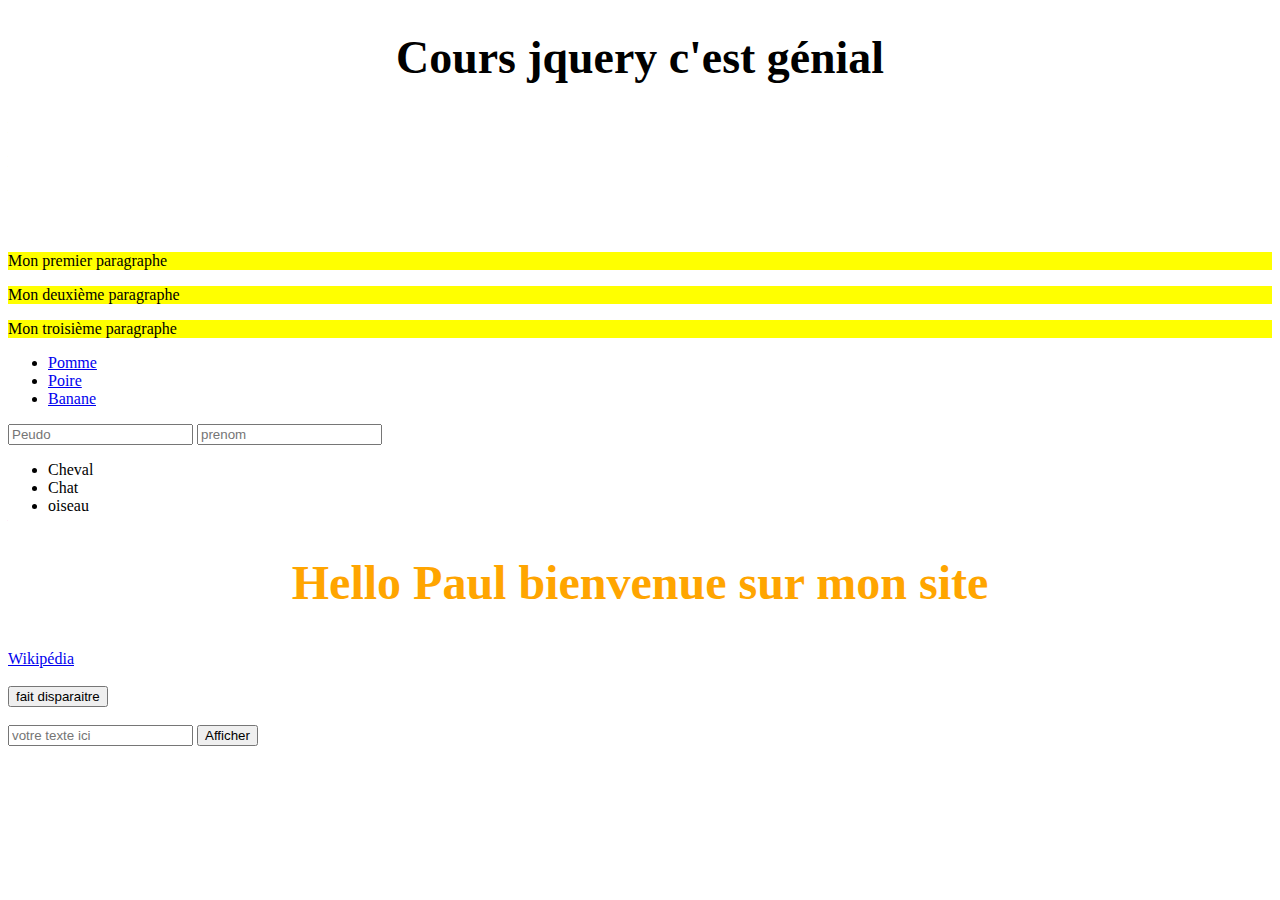
<file: index.html>
<!DOCTYPE html>
<html lang="en">
<head>
    <meta charset="UTF-8">
    <meta name="viewport" content="width=device-width, initial-scale=1.0">
    <title>Document</title>
    <link rel="stylesheet" href="style.css">
</head>
<body>
       <h1>Cours Jquery</h1>

       <p>Mon premier paragraphe</p> 
    <p class="p2">Mon deuxième paragraphe</p>
    <p id="p3">Mon troisième paragraphe</p>

    <ul>
        <li> <a href="">Pomme</a> </li>
        <li> <a href="">Poire</a> </li>
        <li> <a href="">Banane</a> </li>
    </ul>

    <input type="text" name="pseudo" placeholder="Peudo">
    <input type="text" name="firtname" placeholder="prenom">


    <ul>
        <li class="quatrepatte">Cheval</li>
        <li  class="quatrepatte">Chat </li>
        <li class="deuxpattes">oiseau </li>
    </ul>
 
    <h2 class="caher">bienvenue</h2>

    <a href="https://fr.wikipedia.org/wiki/Wikip%C3%A9dia:Accueil_principal">Wikipédia</a><br><br>


    <button class="btn1">fait disparaitre</button>
    <br><br>


    <input id="inputAffich"type="text" name="pseudo" placeholder="votre texte ici">

    <button id="btnaffich">Afficher</button>
    <div id="resultat"></div>

 <!-- <script src="asset/jquery.js"></script>  -->
 <script src="https://ajax.googleapis.com/ajax/libs/jquery/2.2.4/jquery.min.js"></script>
 <script src="scriptjq.js"></script>   
</body>
</html>
</file>
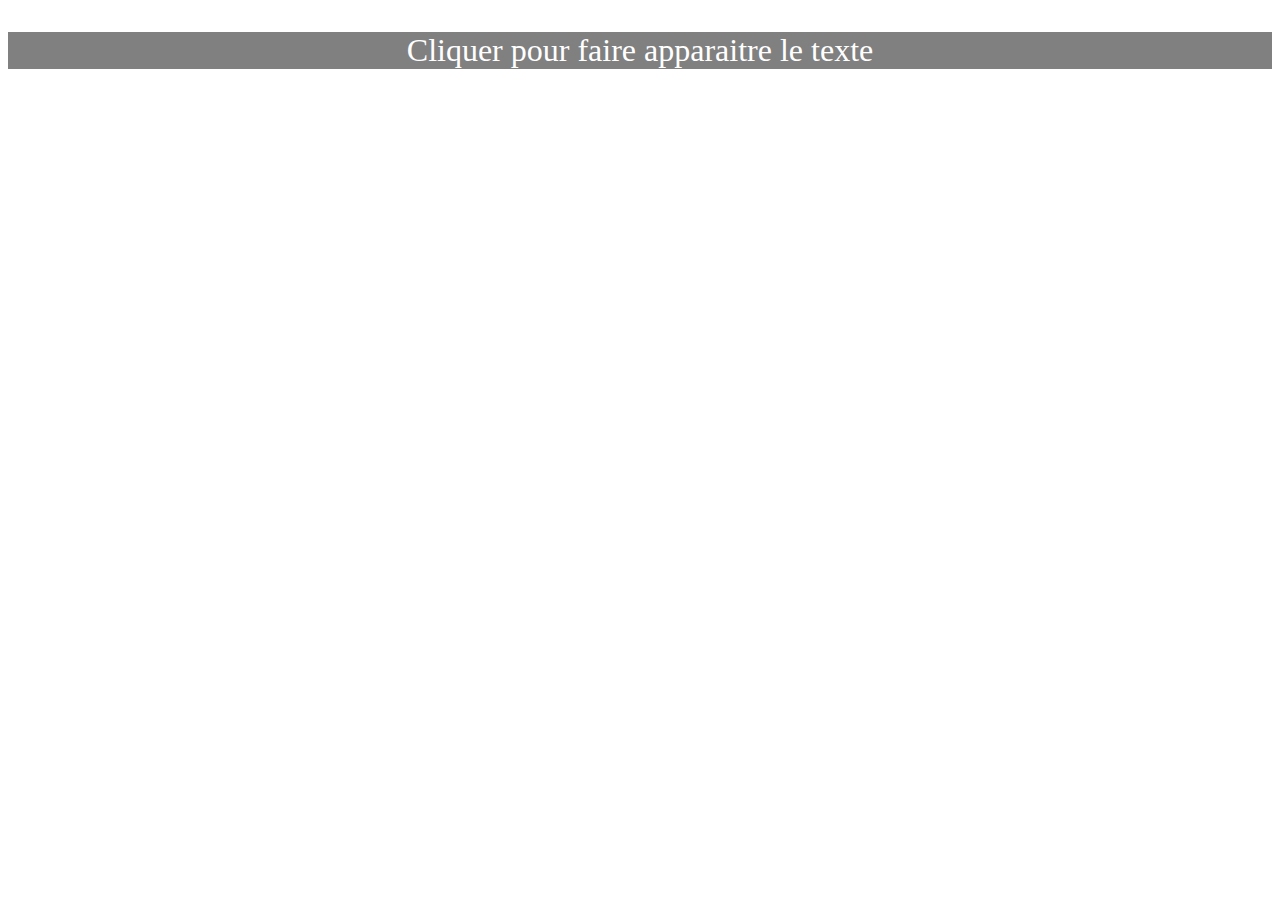
<file: EX 2 EFFET/index2.html>
<!DOCTYPE html>
<html lang="en">
<head>
    <meta charset="UTF-8">
    <meta name="viewport" content="width=device-width, initial-scale=1.0">
    <link rel="stylesheet" href="style2.css">
    <title>Document</title>
</head>
<body>
    
    
    <div class="div1">
        <p>Cliquer pour faire apparaitre le texte</p>
        <div class="div2">
        <p>Lorem ipsum dolor sit amet, consectetur adipisicing elit. Quod autem itaque ex, exercitationem esse vel accusantium necessitatibus saepe aut, neque accusamus maiores dolores repudiandae ipsam explicabo quaerat velit reprehenderit! Ea!</p>
        </div>

    </div>


    <script src="https://ajax.googleapis.com/ajax/libs/jquery/2.2.4/jquery.min.js"></script>
    <script src="script2.js"></script>   
</body>
</html>
</file>
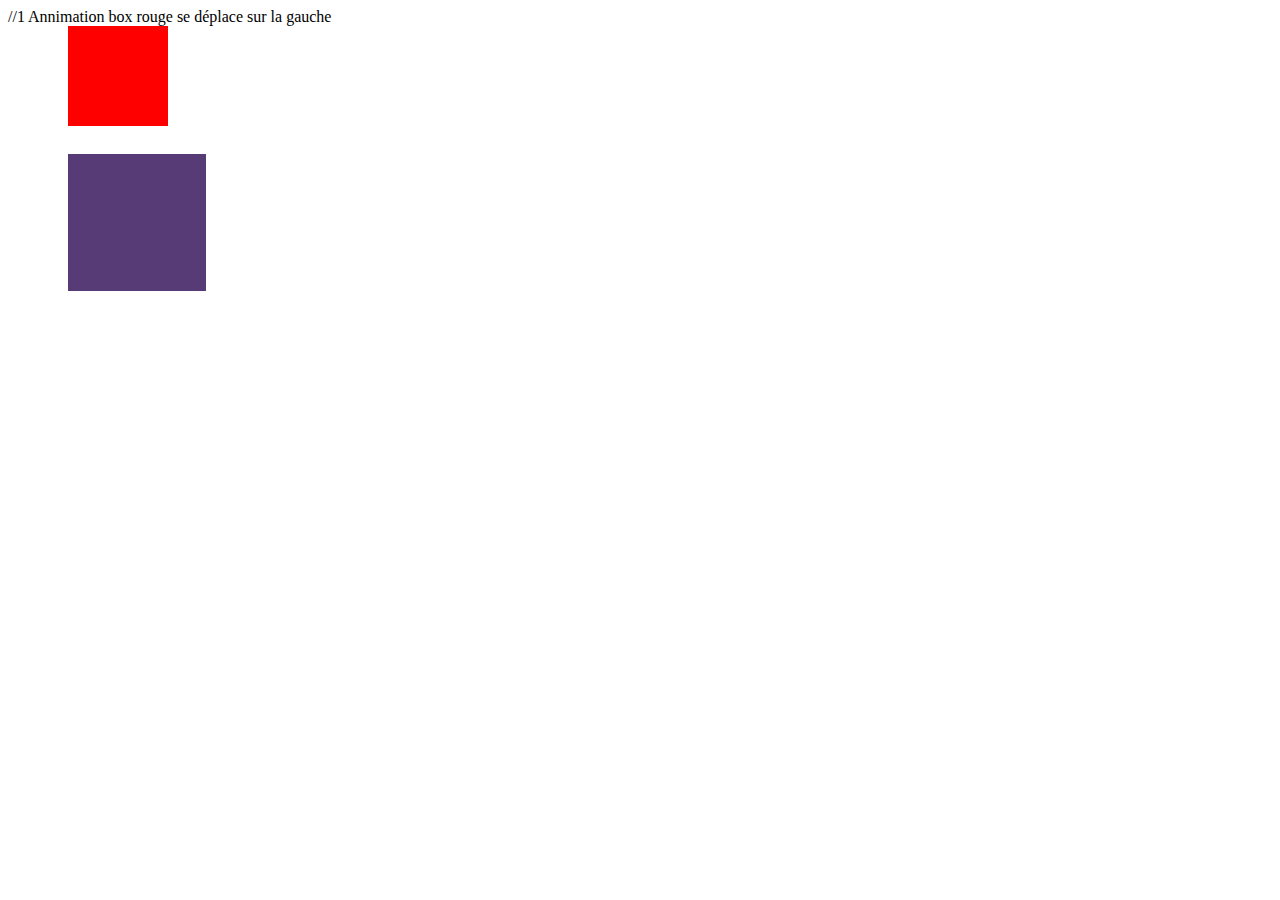
<file: EX 2 EFFET/Animate/index3.html>
<!DOCTYPE html>
<html lang="en">
<head>
    <meta charset="UTF-8">
    <meta name="viewport" content="width=device-width, initial-scale=1.0">
    <title>Document</title>
    <link rel="stylesheet" href="style3.css">
</head>
<body>

    //1 Annimation box rouge se déplace sur la gauche
    <div id="box"></div>


    <!-- // 2 Animer plusieurs propriétés CSS simultanément -->

    <div id="box2"></div>
   








    <script src="https://ajax.googleapis.com/ajax/libs/jquery/2.2.4/jquery.min.js"></script>
    <script src="script3.js"></script>    
    
</body>
</html>
</file>
<file: style.css>
.centre{
    text-align: center;
    font-size: 3rem;
    /* color: rgb(0, 128, 2); */
}

/* h2{
    display: none;
} */
</file>
<file: EX 2 EFFET/style2.css>
.div1{
    background-color: gray;
    /* height: 10vh; */
    text-align: center;
    font-size: 2rem;
    color: white;

}
</file>
<file: EX 2 EFFET/Animate/style3.css>
/* //1 Annimation box rouge se déplace sur la gauche */
#box {
    width: 100px;
    height: 100px;
    background-color: red;
    position: absolute;
}

/* ************** */

/* //2 carré rouge annimation 2 */

#box2 {
    width: 100px;
    height: 100px;
    background-color: rgb(63, 31, 100);
    position: absolute;

    margin-top: 10%;
}
</file>
